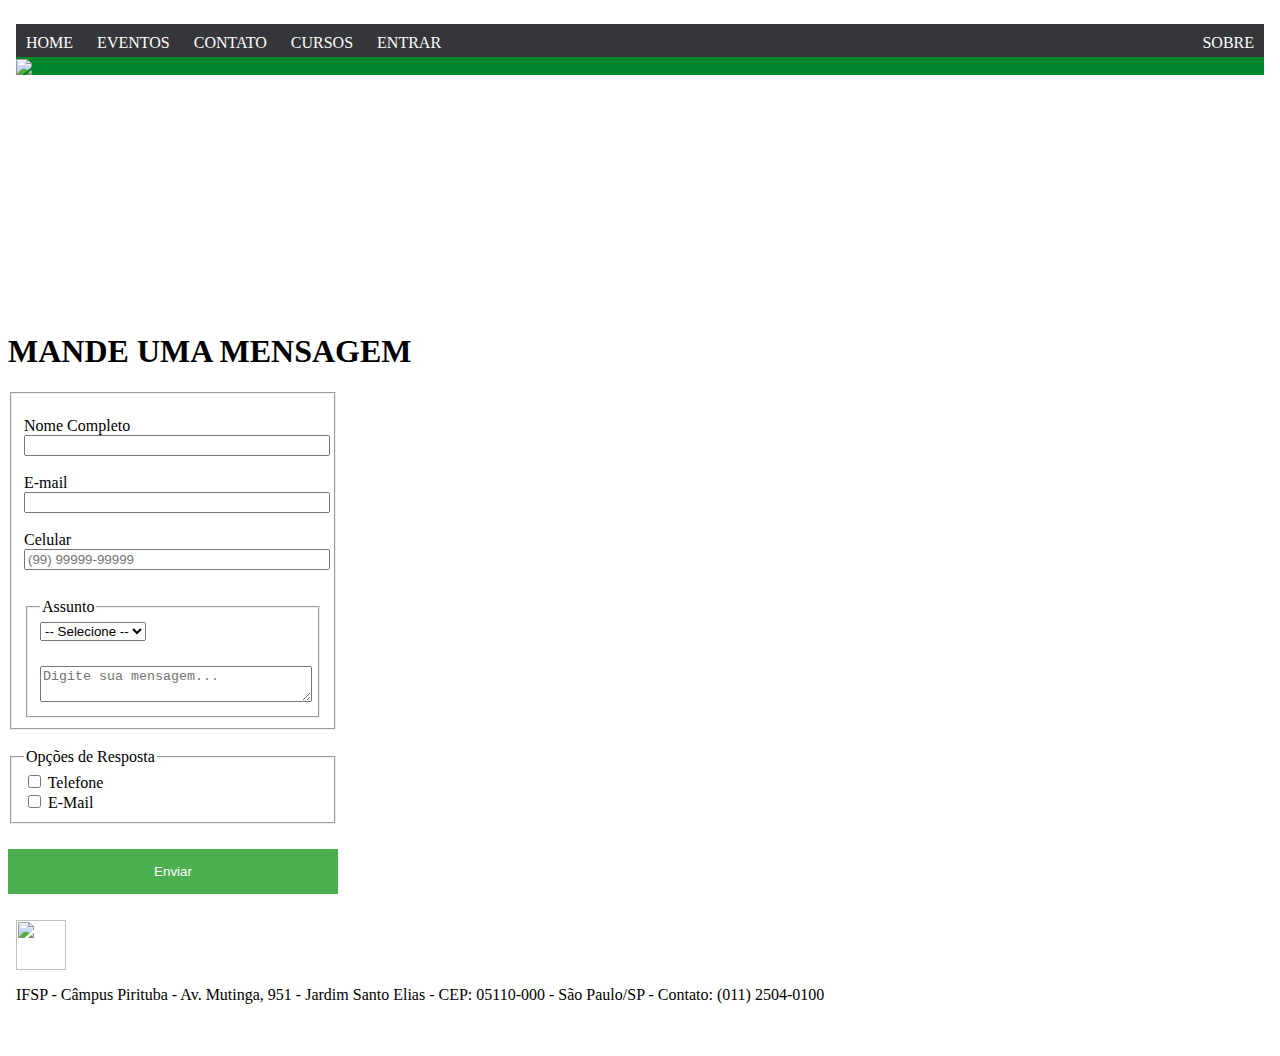
<file: contato.html>
<!DOCTYPE html>
<html>
  
  <head>
  	<meta charset="UTF-8" />
  	<link rel = "shortcut icon" href="https://raw.githubusercontent.com/DWBA4/dwba4_semana_imagens/master/favicon.ico"/>
    <link rel="stylesheet" type="text/css"  href="menu.css" />
    <link rel="stylesheet" type="text/css"  href="style.css" />
  	<title>CONTATO - IFSP</title>
  </head>
  
  <body>
  
    <body>
    <header>
		  <object width = 100% height = 300px data="menu.html"> </object>
	  </header>
    
    <main>
      <h1>MANDE UMA MENSAGEM</h1>
      <form id="infoCtt">
        <fieldset>
          <label><br>Nome Completo </label><br>
          <input type="text" name="nome" id="nome"><br>
          <label><br>E-mail</label><br>
          <input type="email" name="email" id="mail"><br>
          <label><br>Celular</label><br>
          <input type="text" name="celular" id="cel" placeholder= "(99) 99999-99999"> <br>
          <br>
            <fieldset>
              <legend>Assunto</legend>
              <select name="assunto">
                <option value="default">-- Selecione --</option>
                <option value="rec">Reclamação</option>
                <option value="sugst">Sugestão</option> 
              </select>
              <br><label><textarea placeholder= "Digite sua mensagem..." id="txt"></textarea></label>
            </fieldset>
        </fieldset>

        <br>

        <fieldset>
          <legend>Opções de Resposta</legend>
          <input type="checkbox" name="re" id="tel"> Telefone<br>
          <input type="checkbox" name="re" id="email"> E-Mail<br>
        </fieldset>      
        <input type="submit" value="Enviar" id="envioBtn">
      </form>
    </main>

    <footer>
      <object width=100% height=150px data="rodape.html"> </object>
    </footer>
  
  </body>
</html>
</file>
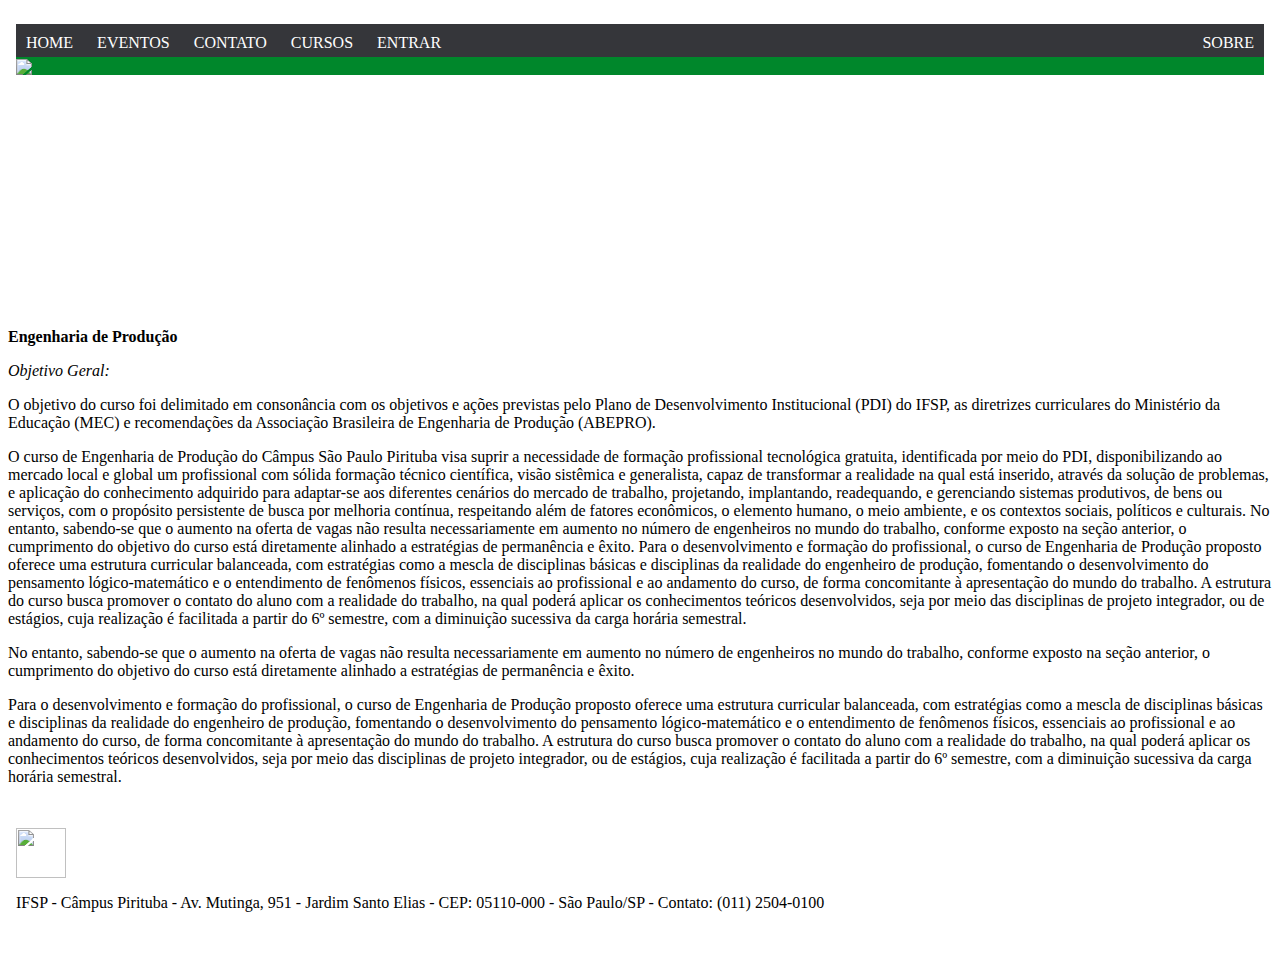
<file: engenharia.html>
<!DOCTYPE html>
<html>
  
  <head>
  	<meta charset="UTF-8" />
  	<link rel = "shortcut icon" href="https://raw.githubusercontent.com/DWBA4/dwba4_semana_imagens/master/favicon.ico"/>
    <link rel="stylesheet" type="text/css"  href="menu.css" />
    <link rel="stylesheet" type="text/css"  href="style.css" />
  	<title>EP - IFSP - PIRITUBA</title>
  </head>
  
  <body>
<body>
    <header>
		  <object width = 100% height = 300px data="menu.html"> </object>
	</header>

    <main>
      <p><b>Engenharia de Produção</b></p>
      <p><i>Objetivo Geral:</i></p>
      
      <p>
        O objetivo do curso foi delimitado em consonância com os objetivos e ações previstas pelo Plano de Desenvolvimento Institucional (PDI) do IFSP, as diretrizes curriculares do Ministério da Educação (MEC) e recomendações da Associação Brasileira de Engenharia de Produção (ABEPRO).
      </p>
      <p>
        O curso de Engenharia de Produção do Câmpus São Paulo Pirituba visa suprir a necessidade de formação profissional tecnológica gratuita, identificada por meio do PDI, disponibilizando ao mercado local e global um profissional com sólida formação técnico científica, visão sistêmica e generalista, capaz de transformar a realidade na qual está inserido, através da solução de problemas, e aplicação do conhecimento adquirido para adaptar-se aos diferentes cenários do mercado de trabalho, projetando, implantando, readequando, e gerenciando sistemas produtivos, de bens ou serviços, com o propósito persistente de busca por melhoria contínua, respeitando além de fatores econômicos, o elemento humano, o meio ambiente, e os contextos sociais, políticos e culturais.
      No entanto, sabendo-se que o aumento na oferta de vagas não resulta necessariamente em aumento no número de engenheiros no mundo do trabalho, conforme exposto na seção anterior, o cumprimento do objetivo do curso está diretamente alinhado a estratégias de permanência e êxito.
      Para o desenvolvimento e formação do profissional, o curso de Engenharia de Produção proposto oferece uma estrutura curricular balanceada, com estratégias como a mescla de disciplinas básicas e disciplinas da realidade do engenheiro de produção, fomentando o desenvolvimento do pensamento lógico-matemático e o entendimento de fenômenos físicos, essenciais ao profissional e ao andamento do curso, de forma concomitante à apresentação do mundo do trabalho. A estrutura do curso busca promover o contato do aluno com a realidade do trabalho, na qual poderá aplicar os conhecimentos teóricos desenvolvidos, seja por meio das disciplinas de projeto integrador, ou de estágios, cuja realização é facilitada a partir do 6º semestre, com a diminuição sucessiva da carga horária semestral.
      </p>

      <p>
          No entanto, sabendo-se que o aumento na oferta de vagas não resulta necessariamente em aumento no número de engenheiros no mundo do trabalho, conforme exposto na seção anterior, o cumprimento do objetivo do curso está diretamente alinhado a estratégias de permanência e êxito.
      </p>
      
      <p>
          Para o desenvolvimento e formação do profissional, o curso de Engenharia de Produção proposto oferece uma estrutura curricular balanceada, com estratégias como a mescla de disciplinas básicas e disciplinas da realidade do engenheiro de produção, fomentando o desenvolvimento do pensamento lógico-matemático e o entendimento de fenômenos físicos, essenciais ao profissional e ao andamento do curso, de forma concomitante à apresentação do mundo do trabalho. A estrutura do curso busca promover o contato do aluno com a realidade do trabalho, na qual poderá aplicar os conhecimentos teóricos desenvolvidos, seja por meio das disciplinas de projeto integrador, ou de estágios, cuja realização é facilitada a partir do 6º semestre, com a diminuição sucessiva da carga horária semestral.
      </p>
    </main>

    <footer>
      <object width = 100% height = 150px data="rodape.html"> </object>
    </footer>

  </body>
</html>
</file>
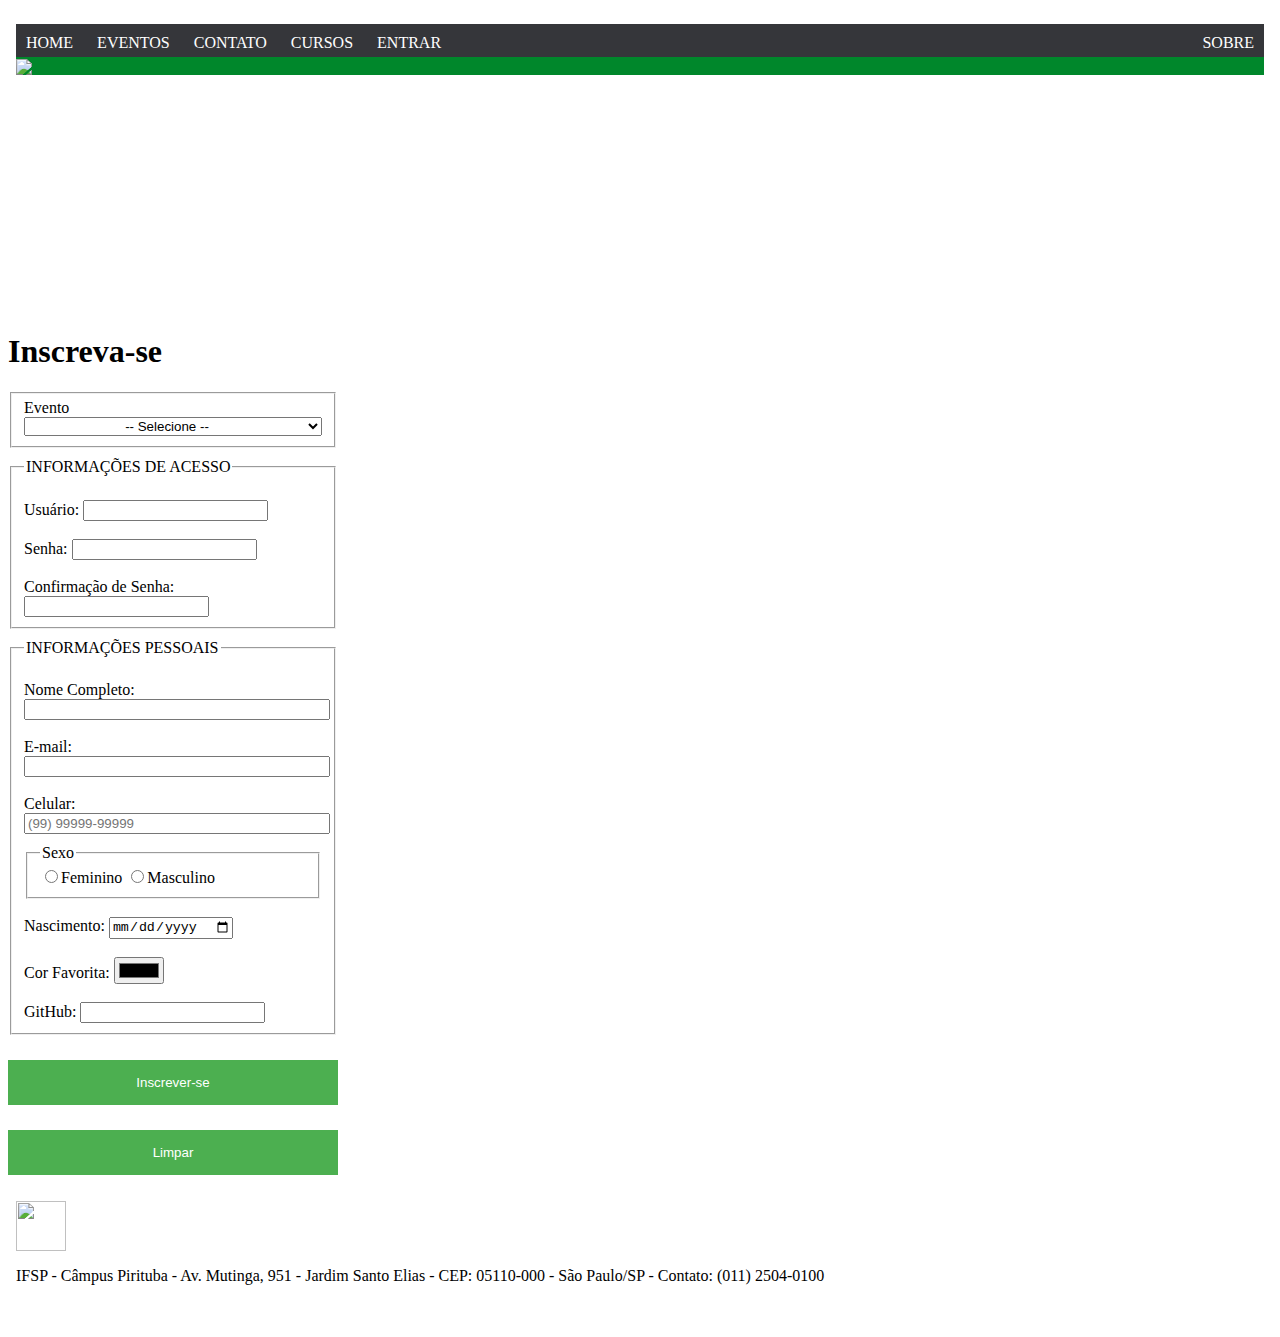
<file: event.html>
<!DOCTYPE html>
<html>

<head>
  <meta charset="UTF-8" />
  <link rel="shortcut icon" href="https://raw.githubusercontent.com/DWBA4/dwba4_semana_imagens/master/favicon.ico" />
  <link rel="stylesheet" type="text/css" href="menu.css" />
  <link rel="stylesheet" type="text/css"  href="style.css" />
  <title>EVENTOS - IFSP</title>
</head>

<body>
 <body>
    <header>
		  <object width = 100% height = 300px data="menu.html"> </object>
	</header>
  
  <main>
    <h1>Inscreva-se</h1>
    <form id="evento">
      <fieldset>
      Evento<br>
      <select name="evento">
        <option value="default">-- Selecione --</option>
        <option value="voe">Voe Sem Asas</option>
        <option value="festaJunina">Festa Junina</option>
        <option value="semanaTec">Semana da Tecnologia</option>      
      </select>
      </fieldset>
    </form>
    
    <form id="acesso">
      <fieldset>
        <legend>INFORMAÇÕES DE ACESSO</legend>
        <label><br>Usuário: </label>
        <input type="text" name="user" id="user"><br>
        <label><br>Senha: </label>
        <input type="password" name="senha" id="senha"><br>
        <label><br>Confirmação de Senha: </label>
        <input type="password" name="confSenha" id="confSenha"><br>
      </fieldset>      
    </form>

    <form id="infoPessoal">
      <fieldset>
        <legend>INFORMAÇÕES PESSOAIS</legend>
        <label><br>Nome Completo: </label>
        <input type="text" name="nome" id="nome"><br>
        <label><br>E-mail: </label>
        <input type="mail" name="email" id="mail"><br>
        <label><br>Celular: </label>
        <input type="text" name="celular" id="cel" placeholder="(99) 99999-99999 "> <br>
        <fieldset>
          <legend>Sexo</legend>
          <input type="radio" value="f" name="sexo"/>Feminino
          <input type="radio" value="m" name="sexo"/>Masculino
        </fieldset>

        <label><br>Nascimento: </label>
        <input type="date" name="data" id="dtNasc"><br>

        <label><br>Cor Favorita: </label>
        <input type="color" name="cor" id="corFav"><br>

        <label><br>GitHub: </label>
        <input type="text" name="git" id="perfGit"><br>

      </fieldset>

      <input type="submit" value="Inscrever-se" id="inscreverBtn">

      <input type="reset" value="Limpar" id="limpaBtn">
    </form>
    
  </main>

  <footer>
    <object width=100% height=150px data="rodape.html"> </object>
  </footer>


</body>

</html>
</file>
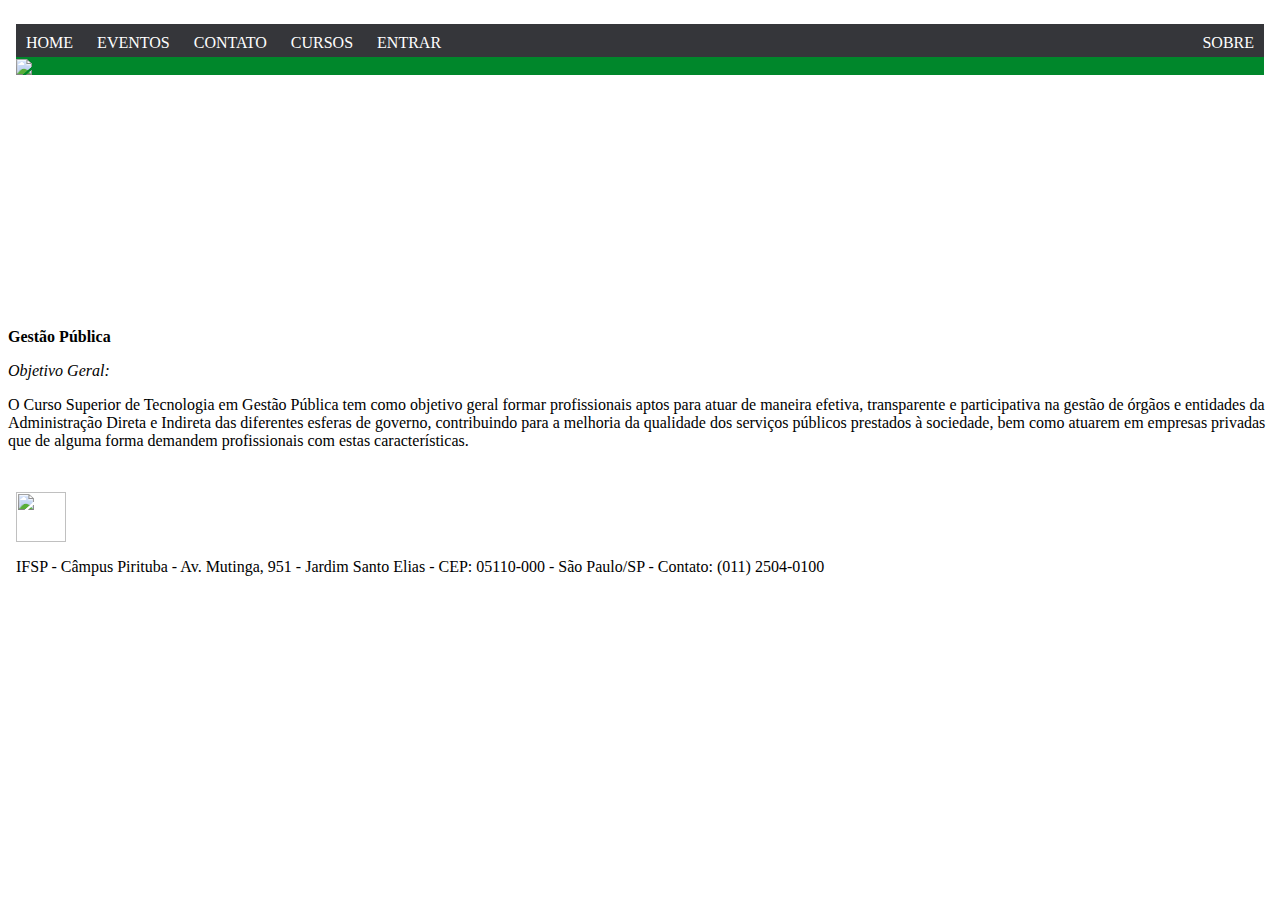
<file: gestao.html>
<!DOCTYPE html>
<html>
  <head>
	<meta charset="UTF-8" />
	<link rel = "shortcut icon" href="https://raw.githubusercontent.com/DWBA4/dwba4_semana_imagens/master/favicon.ico"/>
  <link rel="stylesheet" type="text/css"  href="menu.css" />
    <link rel="stylesheet" type="text/css"  href="style.css" />
	<title>GSTP - IFSP - PIRITUBA</title>
  </head>
  <body>
<body>
    <header>
		  <object width = 100% height = 300px data="menu.html"> </object>
	</header>
    <main>
      <p><b>Gestão Pública</b></p> 


<p><i>Objetivo Geral:</i></p>
<p>
    O Curso Superior de Tecnologia em Gestão Pública tem como objetivo geral formar profissionais aptos para atuar de maneira efetiva, transparente e participativa na gestão de órgãos e entidades da Administração Direta e Indireta das diferentes esferas de governo, contribuindo para a melhoria da qualidade dos serviços públicos prestados à sociedade, bem como atuarem em empresas privadas que de alguma forma demandem profissionais com estas características.
</p>    
    </main>
   <footer>
     <object width = 100% height = 150px data="rodape.html"> </object>
   </footer>
    
  </body>
</html>
</file>
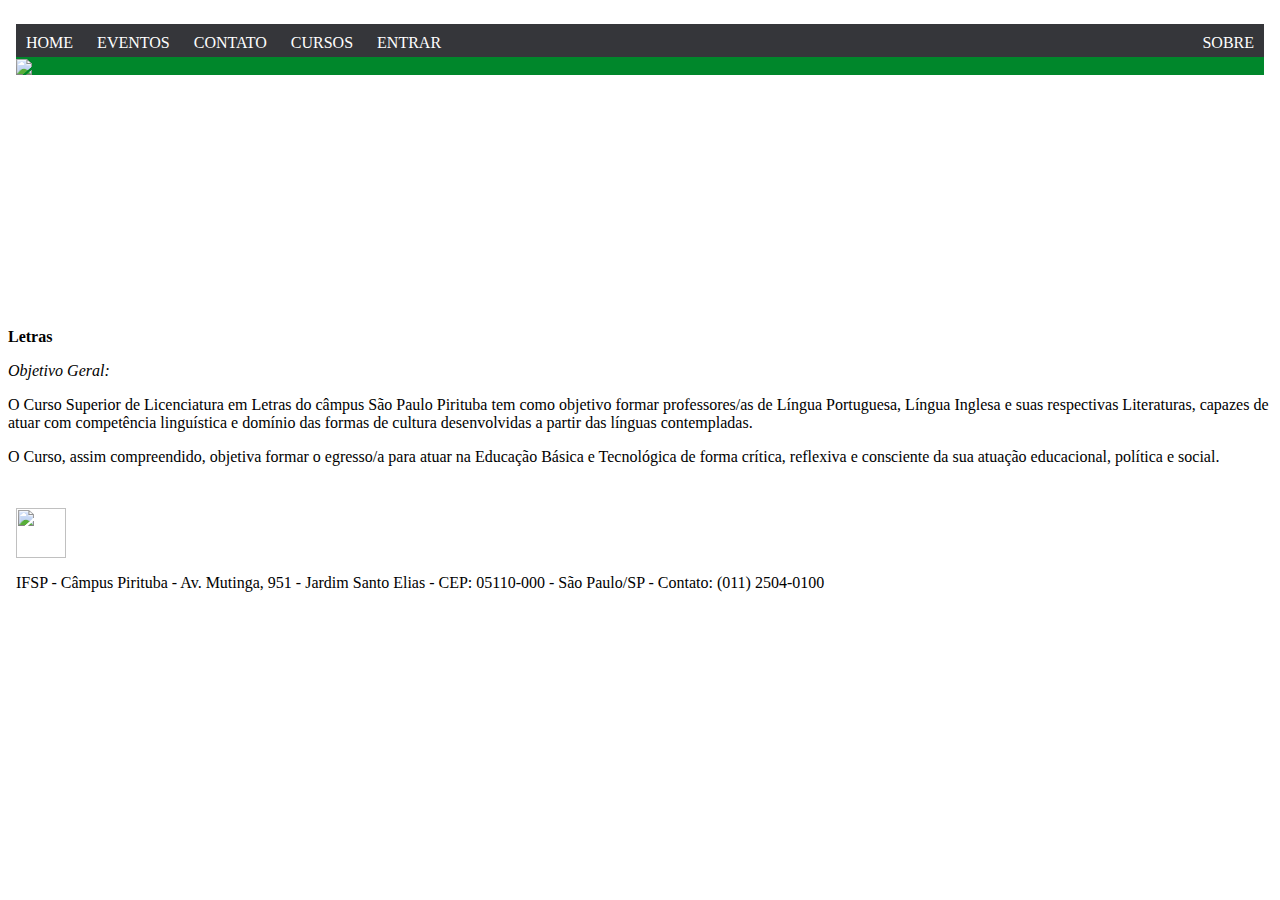
<file: letras.html>
<!DOCTYPE html>
<html>
  <head>
	<meta charset="UTF-8" />
	<link rel = "shortcut icon" href="https://raw.githubusercontent.com/DWBA4/dwba4_semana_imagens/master/favicon.ico"/>
  <link rel="stylesheet" type="text/css"  href="menu.css" />
    <link rel="stylesheet" type="text/css"  href="style.css" />
	<title>LETRAS - IFSP - PIRITUBA</title>
  </head>
  <body>
 <body>
    <header>
		 <object width = 100% height = 300px data="menu.html"> </object>
	  </header>
   
    <main>
      <p><b>Letras</b></p> 


<p><i>Objetivo Geral:</i></p>
<p>
    O Curso Superior de Licenciatura em Letras do câmpus São Paulo Pirituba tem como objetivo formar professores/as de Língua Portuguesa, Língua Inglesa e suas respectivas Literaturas, capazes de atuar com competência linguística e domínio das formas de cultura desenvolvidas a partir das línguas contempladas.
</p>

<p>
    O Curso, assim compreendido, objetiva formar o egresso/a para atuar na Educação Básica e Tecnológica de forma crítica, reflexiva e consciente da sua atuação educacional, política e social.
</p>
    </main>
    <footer>
      <object width = 100% height = 150px data="rodape.html"> </object>
    </footer>
  </body>
</html>
</file>
<file: menu.css>
.dp-menu ul {
  background-color: #35363a;
  color: white;
  list-style-type: none;
  padding: 0;
  margin-bottom: -5px;
}

.dp-menu ul li {
    display: inline;
    position: relative;
}

.dp-menu ul li a {
    text-decoration: none;
    display: inline-block;
    padding: 10px;
    transition: background .3s;
  color: white;
}

.dp-menu ul li a:hover {
    background-color: red;
  transform: scale(1.1);
}

.dp-menu ul ul {
    display: none;
    left: 0;
    position: absolute;
}

.dp-menu ul li:hover ul {
    display: block;
}

.dp-menu ul ul {
    width: 300px;
}

.dp-menu ul ul li a {
    display: block;
}
#sobre {
 float:right; 
}
.img-header {
  background-color: #00872b;
  width: 100%;
}
</file>
<file: style.css>
.img-palestra {
  border-radius: 45%;
}

figcaption {
  width: 100%;
  border-style: dotted;
}

#evento select {
  width:100%;
  text-align: center;
}

#inscreverBtn {
  width: 100%;
  color:white;
  background-color: #4caf50;
  padding: 15px;
  margin-top: 25px;
  border: none;
  transition: background .3s;
}

#inscreverBtn:hover {
  background-color: #234d24;
}

#evento {
  margin-bottom: 10px;
}

#acesso {
  margin-bottom: 10px;
}

#cel {
  margin-bottom: 10px;
}

#limpaBtn {
  width: 100%;
  color:white;
  background-color: #4caf50;
  padding: 15px;
  margin-top: 25px;
  border: none;
  transition: background .3s;
}

#limpaBtn:hover {
  background-color: #234d24;
}

#nome {
  width: 100%;
}

#mail {
  width: 100%;
}

#cel {
  width: 100%;
} 

#txt {
  margin-top: 25px;
  width: 100%;
}

#envioBtn {
  width: 100%;
  color:white;
  background-color: #4caf50;
  padding: 15px;
  margin-top: 25px;
  border: none;
  transition: background .3s;
}

#envioBtn:hover {
  background-color: #234d24;
}

 #username {
  display: block;
  background-color: #f2f2f2; 
  border-radius: 5px;
  padding: 20px;
} 

#codigo {
  display: block;
  background-color: #f2f2f2; 
  border-radius: 5px;
  padding: 0 0 0 20px ;
  margin-top: 25px;
} 

 #entrar {
  display: block;
  background-color: #f2f2f2; 
  border-radius: 5px;
  padding: 20px;
  margin-top: 25px;
} 

#loginBtn {
  width: 100%;
  color:white;
  background-color: #4caf50;
  padding: 15px;
  border: none;
  margin-bottom: 10px;
  transition: background .3s;
}

#loginBtn:hover {
  background-color: #234d24;
}

.grid-container {
  display: inline-grid;
  grid-template-columns: auto auto;
}

.grid-item {
  background-color: hsla(0,0%,100%,.8);
  border: 0 solid rgba(0,0,0,.8);
  font-size: 12px;
  padding: 0;
  text-align: center;
}

.form-signin {
    margin: auto;
    max-width: 330px;
    padding: 15px;
    width: 100%;
  
}

form {
  
    margin-top: 0em;
    max-width: 330px;
}

.text-center {
    text-align: center!important;
}

.mb-4, .my-4 {
    margin-bottom: 1.5rem!important;
    text-align = center;
    display: block; margin-left: auto; margin-right: auto 
}

img {
    vertical-align: middle;
    border-style: none;
}


.font-weight-normal {
    font-weight: 400!important;
}
.mb-3, .my-3 {
    margin-bottom: 1rem!important;
}

.h3, h3 {
    font-size: 1.75rem;
}

.h3 mb-3 font-weight-normal{
    text-align: center;
  
}

button{
  width: 300px;


  
}

#title{font-family:arial,sans-serif;
text-align:center}

#componentes{border:3px solid #ddd;border-collapse:collapse;font-family:Trebuchet MS,Arial,Helvetica,sans-serif;text-align:center;width:100%}

#componentes td,#componentes th{border:1px solid #ddd;padding:8px}

#componentes tr:nth-child(2n){background-color:#f2f2f2}#componentes tr:hover{background-color:#ddd}

#componentes th{background-color:#4caf50;color:#fff;padding-bottom:12px;padding-top:12px;text-align:center}
</file>
